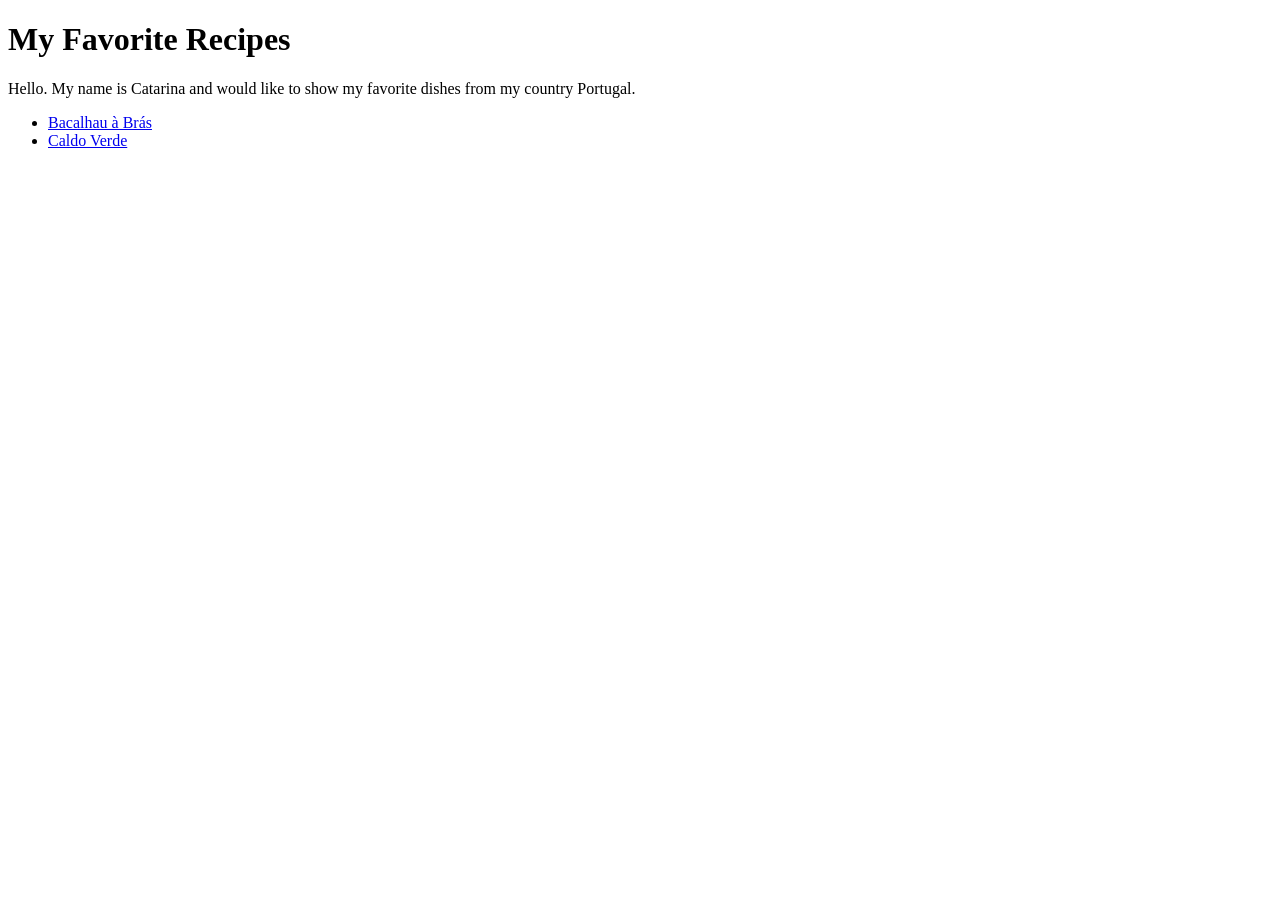
<file: index.html>
<!DOCTYPE html>
<html lang="en">
<head>
    <meta charset="UTF-8">
    <meta name="viewport" content="width=device-width, initial-scale=1.0">
    <title>Odin Recipes</title>
    <h1>My Favorite Recipes</h1>
</head>
<body>
        <p>Hello. My name is Catarina and would like to show my favorite dishes from my country Portugal.</p>

    <ul>
    
        <li><a href="recipes/bacalhau.html">Bacalhau à Brás</a></li>
        <li><a href="recipes/caldo verde.html">Caldo Verde</a></li>
        
    </ul>

</body>
</html>
</file>
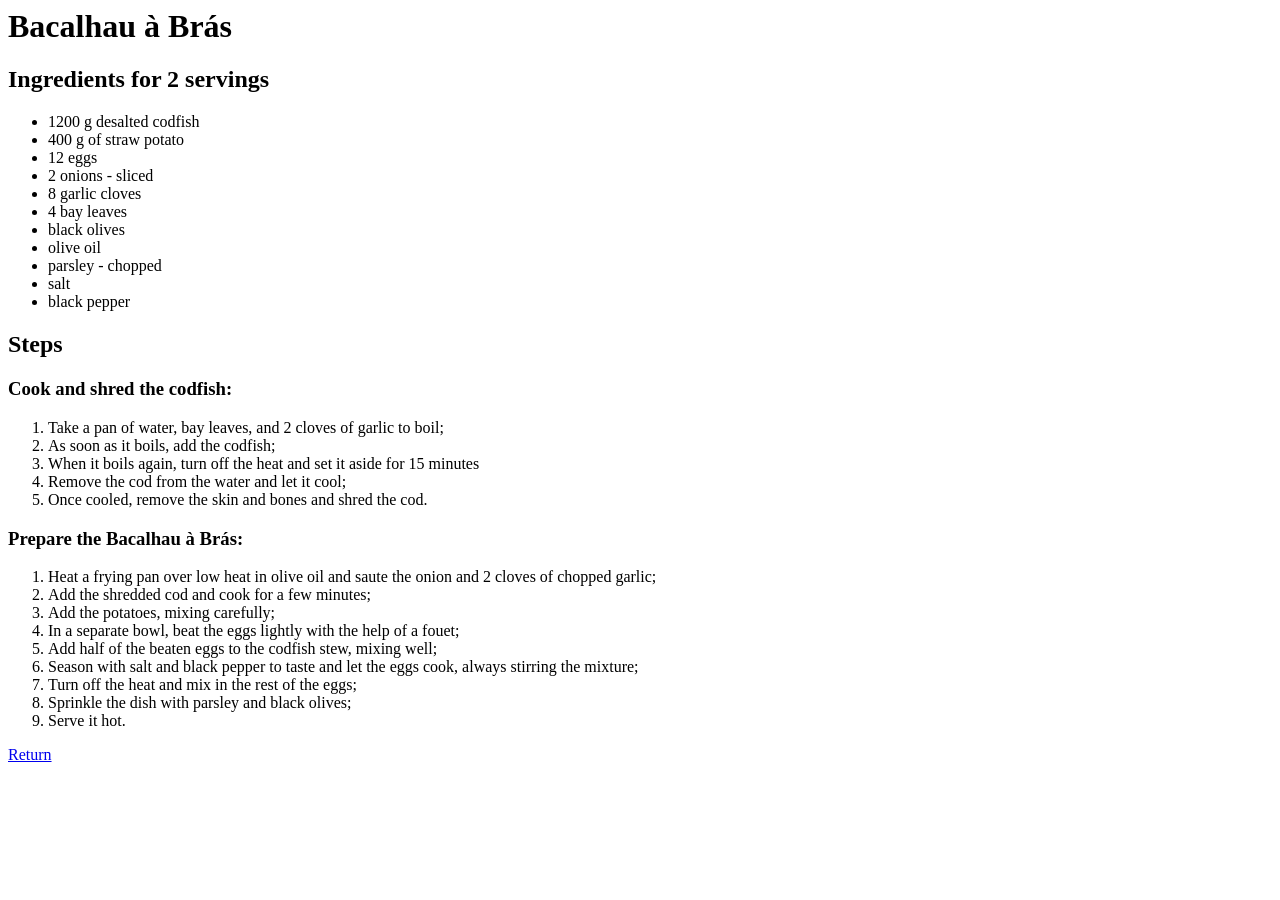
<file: recipes/bacalhau.html>
<main>
    <title>Bacalhau à Brás</title>
    
    <body>
        <h1>Bacalhau à Brás</h1>
                 <!--- Source of the recipe https://foodandroad.com/bacalhau-a-bras-cod-dish-portugal/--->

            <h2>Ingredients for 2 servings</h2>
                <ul>
                    <li>1200 g desalted codfish</li>
                    <li>400 g of straw potato</li>
                    <li>12 eggs</li>
                    <li>2 onions - sliced</li>
                    <li>8 garlic cloves</li>
                    <li>4 bay leaves</li>
                    <li>black olives</li>
                    <li>olive oil</li>
                    <li>parsley - chopped</li>
                    <li>salt</li>
                    <li>black pepper</li>
                </ul>

            <h2>Steps</h2>
                <h3>Cook and shred the codfish:</h3>
                    <ol>
                        <li>Take a pan of water, bay leaves, and 2 cloves of garlic to boil;</li>
                        <li>As soon as it boils, add the codfish;</li>
                        <li>When it boils again, turn off the heat and set it aside for 15 minutes</li>
                        <li>Remove the cod from the water and let it cool;</li>
                        <li>Once cooled, remove the skin and bones and shred the cod.</li>
                    </ol>    
                <h3>Prepare the Bacalhau à Brás:</h3>
                    <ol>
                        <li>Heat a frying pan over low heat in olive oil and saute the onion and 2 cloves of chopped garlic;</li>
                        <li>Add the shredded cod and cook for a few minutes;</li>
                        <li>Add the potatoes, mixing carefully;</li>
                        <li>In a separate bowl, beat the eggs lightly with the help of a fouet;</li>
                        <li>Add half of the beaten eggs to the codfish stew, mixing well;</li>
                        <li>Season with salt and black pepper to taste and let the eggs cook, always stirring the mixture;</li>
                        <li>Turn off the heat and mix in the rest of the eggs;</li>
                        <li>Sprinkle the dish with parsley and black olives;</li>
                        <li>Serve it hot.</li>

                    </ol>
        <a href="../index.html" class="link">Return</a>

                
    </body>
</main>
</file>
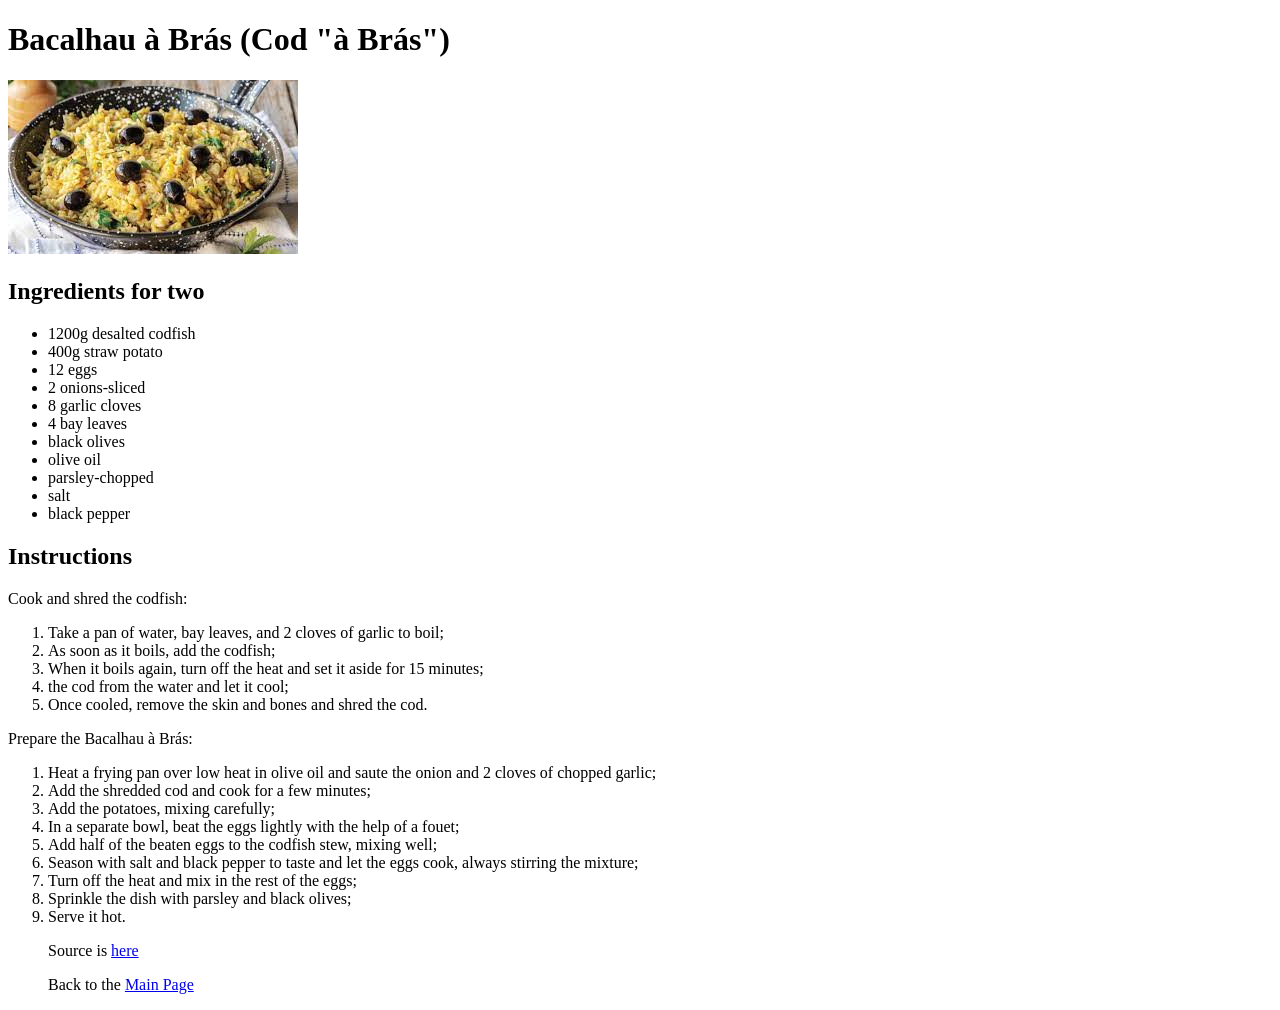
<file: recipes/Bacalhau_à_Brás.html>
<!DOCTYPE html>
<html lang="en">
    <head>
        <meta charset="UTF-8">
    </head>
<main>
    <title>Bacalhau à Brás (Cod "à Brás")</title>
    <body>

    <h1>Bacalhau à Brás (Cod "à Brás")</h1>
    
    <img src="../img/bacalhau_bras.jpeg" alt="Bacalhau à Brás">
   
   
   
    <h2>Ingredients for two</h2>
    <p>
        <ul>
            <li>1200g desalted codfish</li>
            <li>400g straw potato</li>
            <li>12 eggs</li>
            <li>2 onions-sliced</li>
            <li>8 garlic cloves</li>
            <li>4 bay leaves</li>
            <li>black olives</li>
            <li>olive oil</li>
            <li>parsley-chopped</li>
            <li>salt</li>
            <li>black pepper</li>
        </ul>
    </p>

    <h2>Instructions</h2>
    <p>
        Cook and shred the codfish:
            <ol>
        <li>Take a pan of water, bay leaves, and 2 cloves of garlic to boil;</li>
        <li>As soon as it boils, add the codfish;</li>
        <li>When it boils again, turn off the heat and set it aside for 15 minutes;</li>
        <li> the cod from the water and let it cool;</li>
        <li>Once cooled, remove the skin and bones and shred the cod.</li>
            </ol>
        Prepare the Bacalhau à Brás:
            <ol>
        <li>Heat a frying pan over low heat in olive oil and saute the onion and 2 cloves of chopped garlic;</li>
        <li>Add the shredded cod and cook for a few minutes;</li>
        <li>Add the potatoes, mixing carefully;</li>
        <li>In a separate bowl, beat the eggs lightly with the help of a fouet;</li>
        <li>Add half of the beaten eggs to the codfish stew, mixing well;</li>
        <li>Season with salt and black pepper to taste and let the eggs cook, always stirring the mixture;</li>
        <li>Turn off the heat and mix in the rest of the eggs;</li>
        <li>Sprinkle the dish with parsley and black olives;</li>
        <li>Serve it hot.</li>
    </p>
</body>


<footer>
<p>Source is <a href="https://foodandroad.com/bacalhau-a-bras-cod-dish-portugal/">here</a></p>
<p>Back to the <a href="../index.html">Main Page</a></p>
</footer>
</main>
</file>
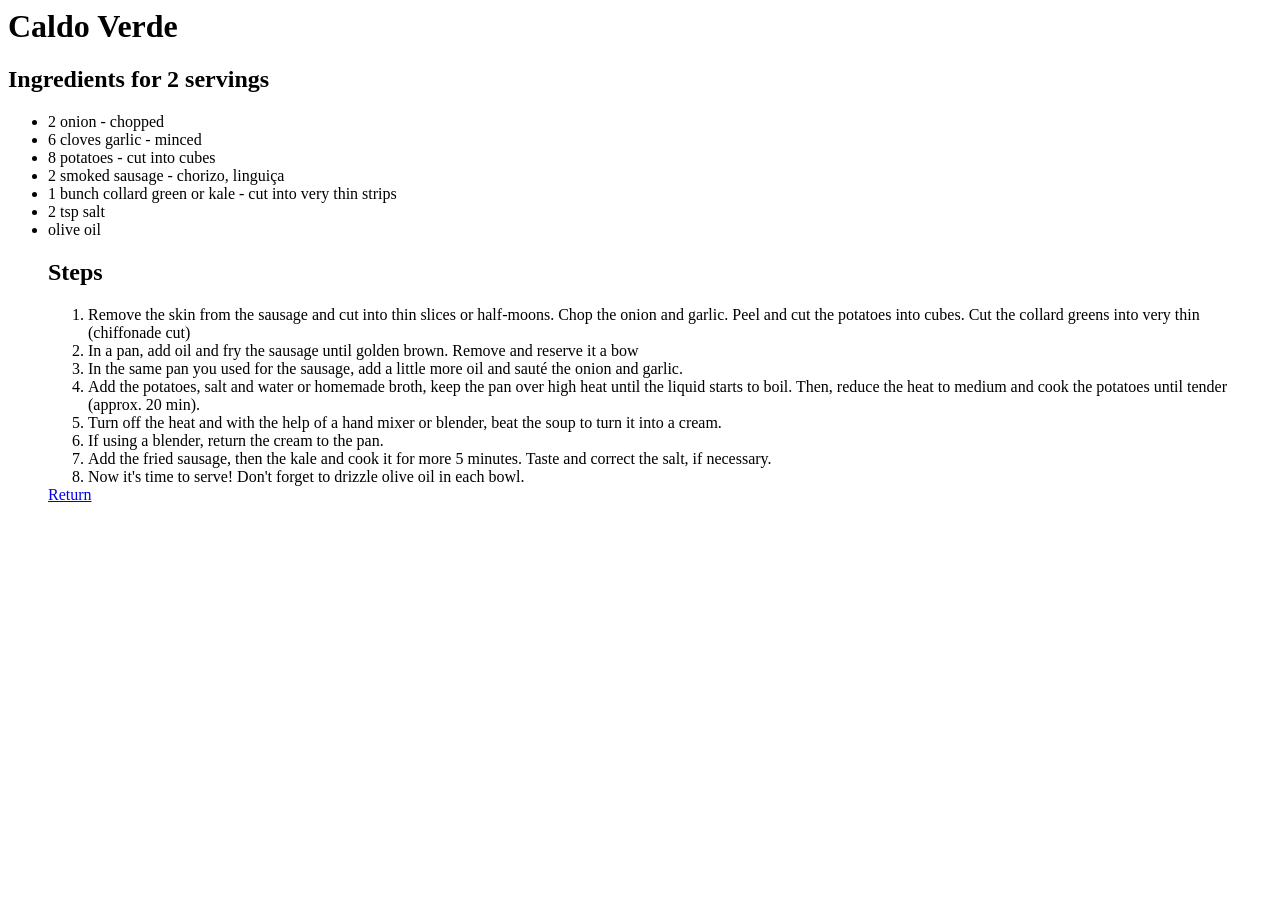
<file: recipes/caldo verde.html>
<main>
    <title>Caldo Verde</title>

    <body>
            <h1>Caldo Verde</h1>
             
                <!--Source of the recipe https://foodandroad.com/caldo-verde-potato-kale-soup/-->

                <h2>Ingredients for 2 servings</h2>
                <ul>
                    <li>2 onion - chopped</li>
                    <li>6 cloves garlic - minced</li>
                    <li>8 potatoes - cut into cubes</li>
                    <li>2 smoked sausage - chorizo, linguiça</li>
                    <li>1 bunch collard green or kale - cut into very thin strips</li>
                    <li>2 tsp salt</li>
                    <li>olive oil</li>
                <h2>Steps</h2>
                    <ol>
                        <li>Remove the skin from the sausage and cut into thin slices or half-moons. Chop the onion and garlic. Peel and cut the potatoes into cubes. Cut the collard greens into very thin (chiffonade cut)</li>
                        
                        <li>In a pan, add oil and fry the sausage until golden brown. Remove and reserve it a bow</li>
                        
                        <li>In the same pan you used for the sausage, add a little more oil and sauté the onion and garlic.</li>

                        <li>Add the potatoes, salt and water or homemade broth, keep the pan over high heat until the liquid starts to boil. Then, reduce the heat to medium and cook the potatoes until tender (approx. 20 min).</li>

                        <li>Turn off the heat and with the help of a hand mixer or blender, beat the soup to turn it into a cream.</li>

                        <li>If using a blender, return the cream to the pan.</li>

                        <li>Add the fried sausage, then the kale and cook it for more 5 minutes. Taste and correct the salt, if necessary.</li>

                        <li>Now it's time to serve! Don't forget to drizzle olive oil in each bowl.</li>
                    </ol>



                
        <a href="../index.html" class="link">Return</a>
    </body>
    
</main>
</file>
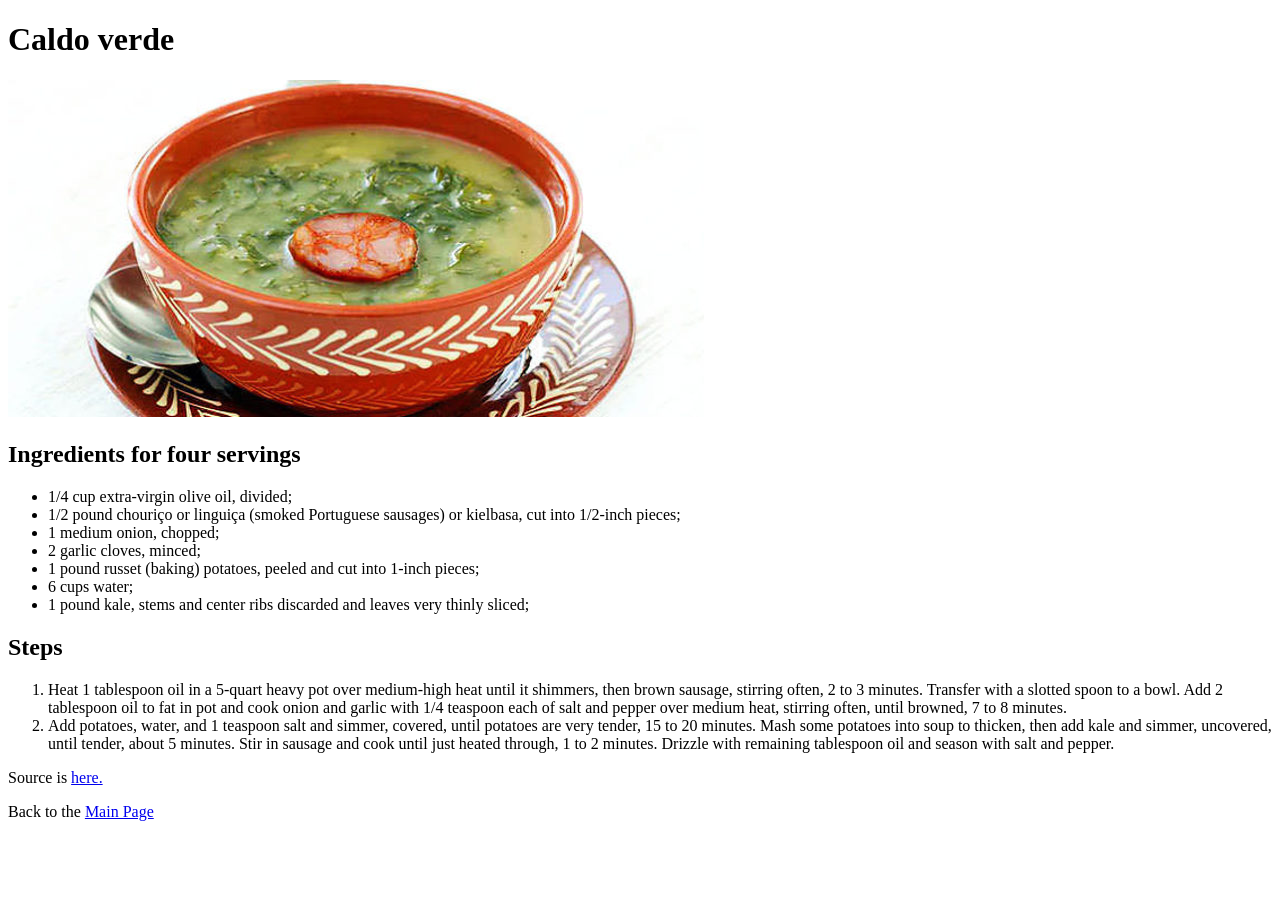
<file: recipes/caldo_verde.html>
<!DOCTYPE html>
<html lang="en">
    <head>
        <meta charset="UTF-8">
    </head>
<main>
    <Title>Caldo Verde</Title>
<body>
    <h1>Caldo verde</h1>
    <img src="../img/caldo_verde.jpg" alt="caldo verde">

<h2>Ingredients for four servings</h2>
<p>
    <ul>
        <li>1/4 cup extra-virgin olive oil, divided;</li>
        <li>1/2 pound chouriço or linguiça (smoked Portuguese sausages) or kielbasa, cut into 1/2-inch pieces;</li>
        <li>1 medium onion, chopped;</li>
        <li>2 garlic cloves, minced;</li>
        <li>1 pound russet (baking) potatoes, peeled and cut into 1-inch pieces;</li>
        <li>6 cups water;</li>
        <li>1 pound kale, stems and center ribs discarded and leaves very thinly sliced;</li>
    </ul>
</p>

<h2>Steps</h2>
<p>
    <ol>
        <li>Heat 1 tablespoon oil in a 5-quart heavy pot over medium-high heat until it shimmers, then brown sausage, stirring often, 2 to 3 minutes. Transfer with a slotted spoon to a bowl. Add 2 tablespoon oil to fat in pot and cook onion and garlic with 1/4 teaspoon each of salt and pepper over medium heat, stirring often, until browned, 7 to 8 minutes.</li>
        
        
        <li>Add potatoes, water, and 1 teaspoon salt and simmer, covered, until potatoes are very tender, 15 to 20 minutes. Mash some potatoes into soup to thicken, then add kale and simmer, uncovered, until tender, about 5 minutes. Stir in sausage and cook until just heated through, 1 to 2 minutes. Drizzle with remaining tablespoon oil and season with salt and pepper.</li>
    </ol>
</p>

</body>


<footer>
    <p> Source is <a href="https://www.epicurious.com/recipes/food/views/portuguese-kale-and-potato-soup-356029">here.</a></p>
    <p>Back to the <a href="../index.html">Main Page</a></p>

</footer>
</main>
</file>
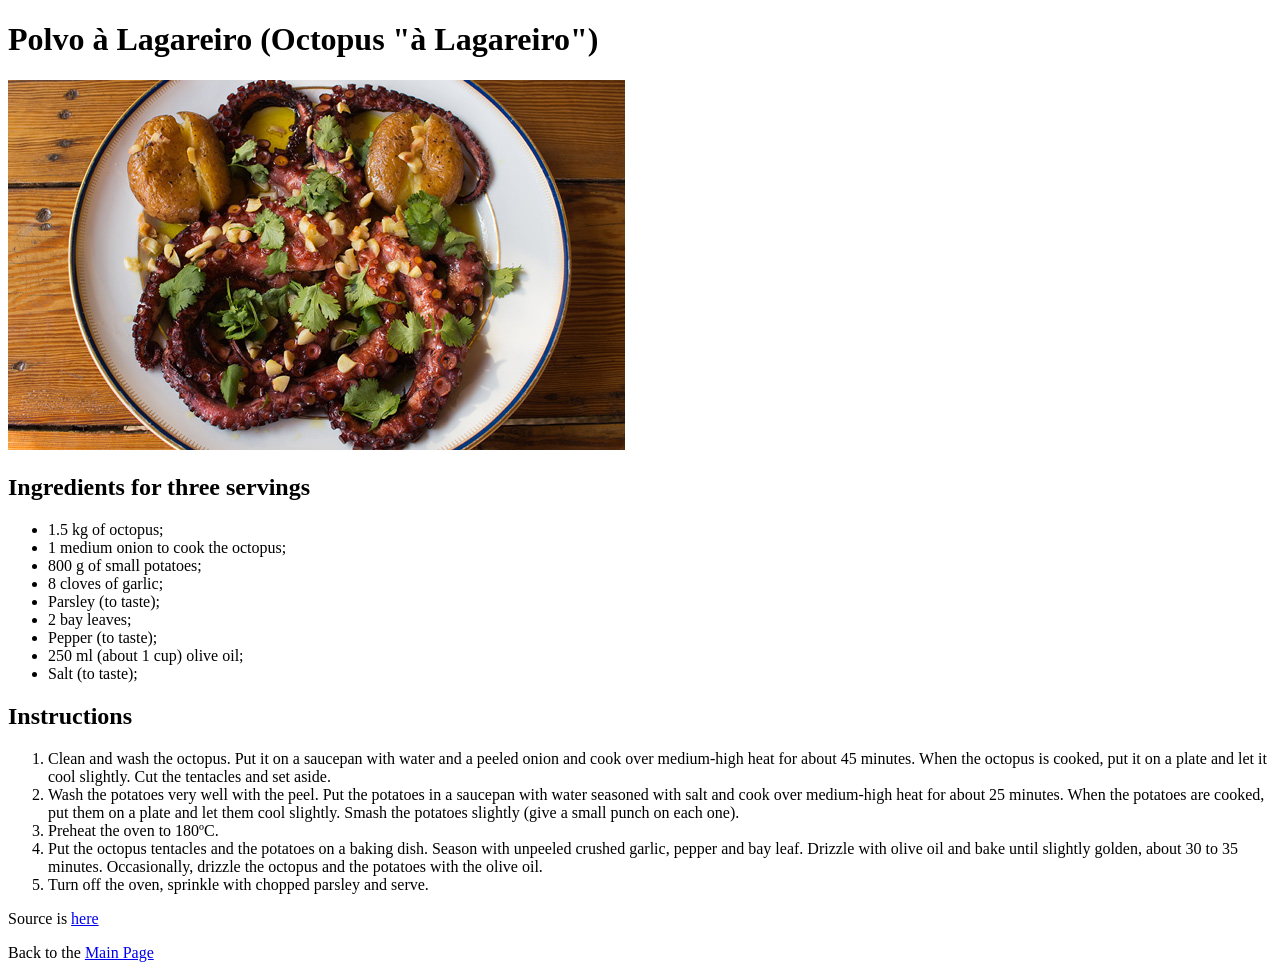
<file: recipes/polvo_lagareiro.html>
<!DOCTYPE html>
<html lang="en">
    <head>
        <meta charset="UTF-8">
    </head>
<main>

<title>Polvo à Lagareiro (Octopus "à Lagareiro")</title>
<body>
    
    <h1>Polvo à Lagareiro (Octopus "à Lagareiro")</h1>
    <img src="../img/polvo-a-lagareiro.jpeg" alt="Polvo à Lagareiro">

    <h2>Ingredients for three servings</h2>
    
    <p>
        <ul>
            <li>1.5 kg of octopus;</li>
            <li>1 medium onion to cook the octopus;</li>
            <li>800 g of small potatoes;</li>
            <li>8 cloves of garlic;</li>
            <li>Parsley (to taste);</li>
            <li>2 bay leaves;</li>
            <li>Pepper (to taste);</li>
            <li>250 ml (about 1 cup) olive oil;</li>
            <li>Salt (to taste);</li>
        </ul>
    </p>

    <h2>Instructions</h2>
    <p>
        <ol>
            <li>Clean and wash the octopus. Put it on a saucepan with water and a peeled onion and cook over medium-high heat for about 45 minutes. When the octopus is cooked, put it on a plate and let it cool slightly. Cut the tentacles and set aside.</li>
            <li>Wash the potatoes very well with the peel. Put the potatoes in a saucepan with water seasoned with salt and cook over medium-high heat for about 25 minutes. When the potatoes are cooked, put them on a plate and let them cool slightly. Smash the potatoes slightly (give a small punch on each one).</li>
            <li>Preheat the oven to 180ºC.</li>
            <li>Put the octopus tentacles and the potatoes on a baking dish. Season with unpeeled crushed garlic, pepper and bay leaf. Drizzle with olive oil and bake until slightly golden, about 30 to 35 minutes. Occasionally, drizzle the octopus and the potatoes with the olive oil.</li>
            <li>Turn off the oven, sprinkle with chopped parsley and serve.</li>
        </ol>
    </p>
</body>

<footer>
    <p>Source is <a href="https://www.foodfromportugal.com/recipes/octopus-lagareiro/#jrecipe">here</a></p>
    <p>Back to the <a href="../index.html">Main Page</a></p>

</footer>
</main>
</file>
